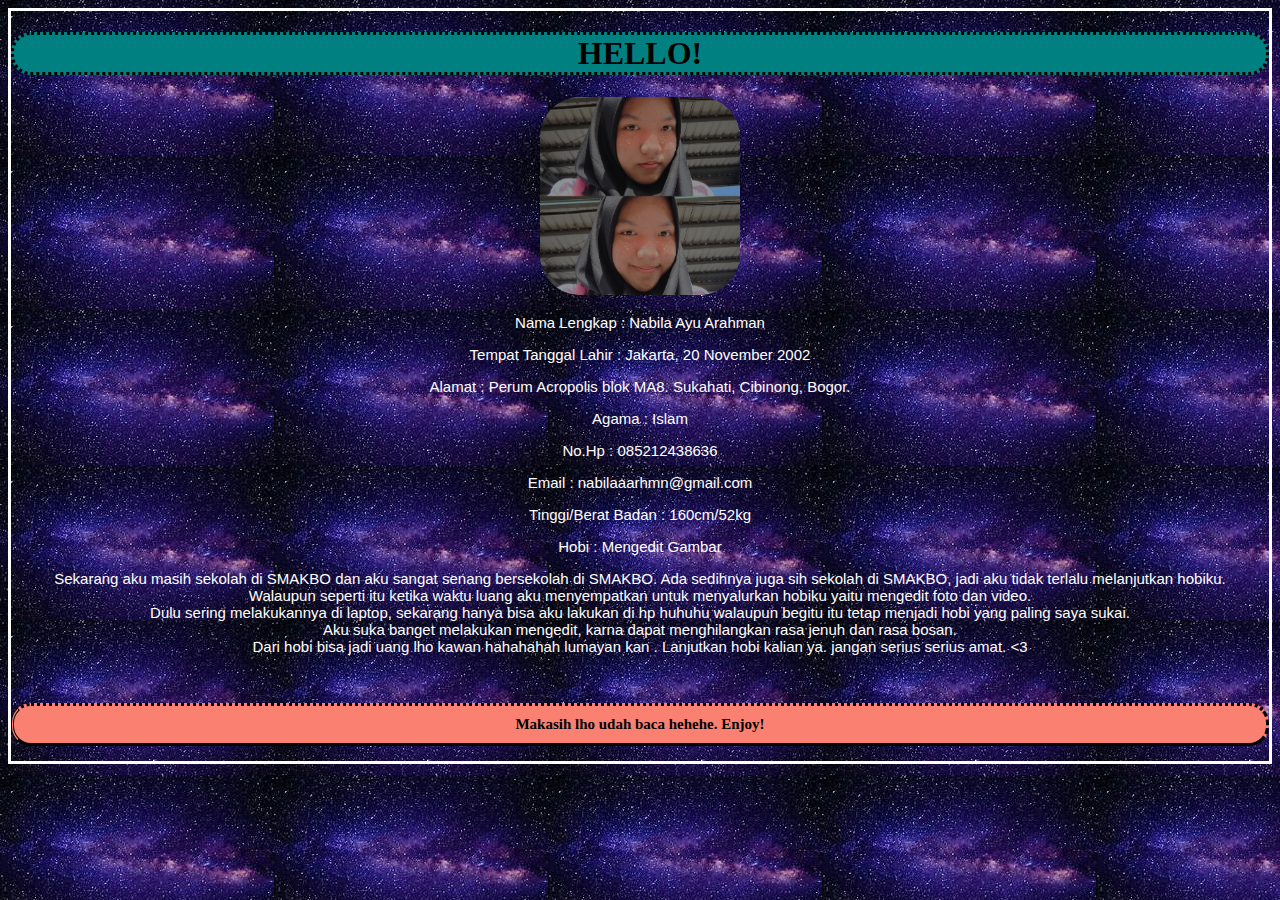
<file: index.html>
<!DOCTYPE html>
<html>
	    <title>Tentang Aku</title>
<head><center><h1 style="background-color: teal;" >HELLO!</h1></center>
	<link rel="stylesheet" type="text/css" href="index.css">
	<title></title>
</head>
	<body style="background-image:url('galaxy.jpg');"></body>

	<CENTER><img src="bilayyyu.jpg" width="200px" height="198px"></CENTER>
	<CENTER><p>Nama Lengkap         : Nabila Ayu Arahman</p></CENTER>
	<CENTER><p>Tempat Tanggal Lahir : Jakarta, 20 November 2002</p></CENTER>
	<CENTER><p>Alamat               : Perum Acropolis blok MA8. Sukahati, Cibinong, Bogor.</p></CENTER>
	<CENTER><p>Agama                : Islam</p></CENTER>
	<CENTER><p>No.Hp                : 085212438636</p></CENTER>
	<CENTER><p>Email                : nabilaaarhmn@gmail.com</p></CENTER>
	<CENTER><p>Tinggi/Berat Badan   : 160cm/52kg</p></CENTER>
	<CENTER><p>Hobi                 : Mengedit Gambar</p></CENTER>
	<p></p>
	<p></p>
	<CENTER><p>    Sekarang aku masih sekolah di SMAKBO dan aku sangat senang bersekolah di SMAKBO. Ada sedihnya juga sih sekolah di SMAKBO, jadi aku tidak terlalu melanjutkan hobiku.<br>
		Walaupun seperti itu ketika waktu luang aku menyempatkan untuk menyalurkan hobiku yaitu mengedit foto dan video.<br>
		Dulu sering melakukannya di laptop, sekarang hanya bisa aku lakukan di hp huhuhu walaupun begitu itu tetap menjadi hobi yang paling saya sukai.<br>
		Aku suka banget melakukan mengedit, karna dapat menghilangkan rasa jenuh dan rasa bosan.<br> 
		Dari hobi bisa jadi uang lho kawan hahahahah lumayan kan . Lanjutkan hobi kalian ya. jangan serius serius amat. <3 </p></CENTER></br>
	<p></p>
	<p></p>
	<CENTER><p><h3 style="background-color: salmon;">Makasih lho udah baca hehehe. Enjoy!</h3></p></CENTER>

	</body>
</html>
</file>
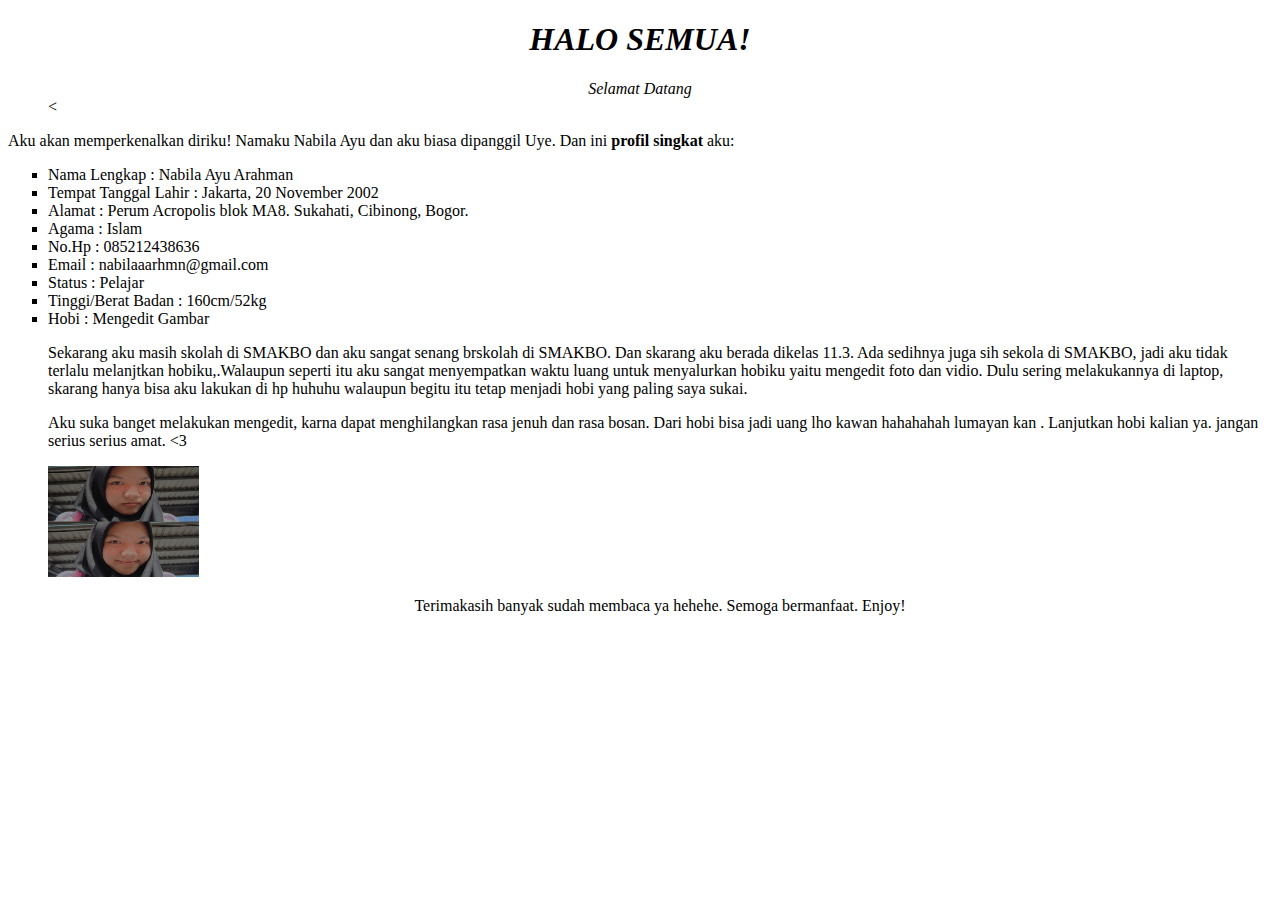
<file: Index(Nabila Ayu Arahman-XI.3-18.64.09014.html>
<!DOCTYPE html>
<html>
<head>
	<title>TENTANG AKU</title>
</head>
<body>
<h1><EM><center>HALO SEMUA!</center></EM></h1>
<BLOCKQUOTE><EM><center>Selamat Datang </center></EM><</BLOCKQUOTE>
<p> Aku akan memperkenalkan diriku! Namaku Nabila Ayu dan aku biasa dipanggil Uye. Dan ini <strong>profil singkat</strong> aku:</p><ul type="square">
	<li>Nama Lengkap         : Nabila Ayu Arahman</li>
	<li>Tempat Tanggal Lahir : Jakarta, 20 November 2002</li>
	<li>Alamat               : Perum Acropolis blok MA8. Sukahati, Cibinong, Bogor.</li>
	<li>Agama                : Islam</li>
	<li>No.Hp                : 085212438636</li>
	<li>Email                : nabilaaarhmn@gmail.com</li>
	<li>Status               : Pelajar</li>
	<li>Tinggi/Berat Badan   : 160cm/52kg</li>
	<li>Hobi                 : Mengedit Gambar</li>

	<p>    Sekarang aku masih skolah di SMAKBO dan aku sangat senang brskolah di SMAKBO. Dan skarang aku berada dikelas 11.3. Ada sedihnya juga sih sekola di SMAKBO, jadi aku tidak terlalu melanjtkan hobiku,.Walaupun seperti itu aku sangat menyempatkan waktu luang untuk menyalurkan hobiku yaitu mengedit foto dan vidio. Dulu sering melakukannya di laptop, skarang hanya bisa aku lakukan di hp huhuhu walaupun begitu itu tetap menjadi hobi yang paling saya sukai.</p>
	<p>    Aku suka banget melakukan mengedit, karna dapat menghilangkan rasa jenuh dan rasa bosan. Dari hobi bisa jadi uang lho kawan hahahahah lumayan kan . Lanjutkan hobi kalian ya. jangan serius serius amat. <3 </p>

<img src="bilayyyu.jpg" width="151" height="111">
<p> <center> Terimakasih banyak sudah membaca ya hehehe. Semoga bermanfaat. Enjoy!</center></p>

<blockquote></blockquote>
</body>
</html>
</file>
<file: index.css>
h1{border-style: dotted; color:black; border-radius: 20px; outline-color: teal }
p{
	font-size: 20px; font-family: "Arial", Helvetica, sans-serif;
}
h1{
	text-shadow: 3px 1px teal;
}
img{
	border-radius: 20%; 
}

body {px;color: white; border-style: solid; }
h3 {border-style: dotted dashed solid double;
	border-radius: 20px;color: black; }
h3 {
	background-color: salmon;
	padding-top: 10px;
	padding-right: 15px;
	padding-bottom: 10px;
	padding-left: 15px; font-size: 15px
}

p{
	font-size: 15px;
}
</file>
